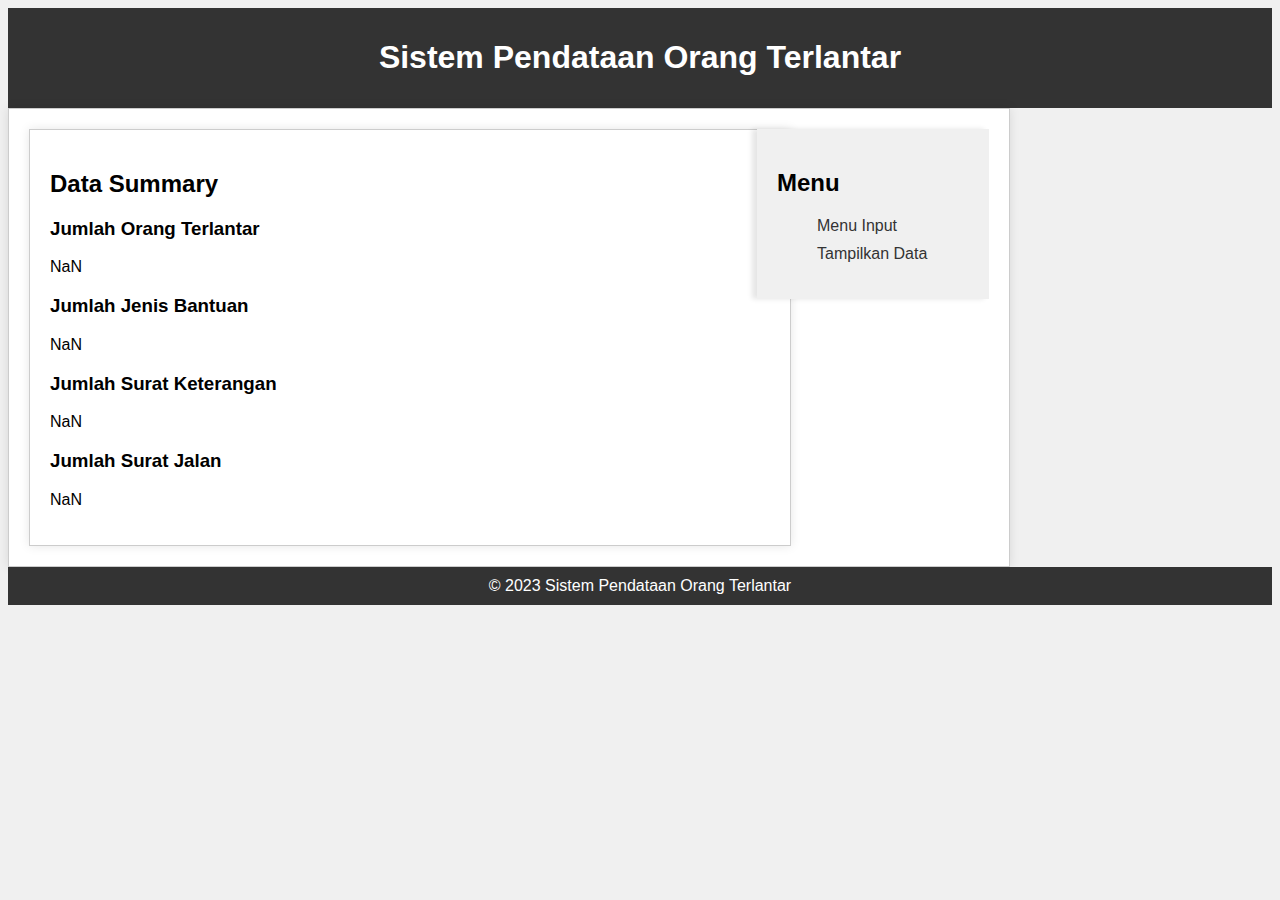
<file: siot/index.html>
<!DOCTYPE html>
<html>
<head>
    <title>Sistem Pendataan Orang Terlantar</title>
    <link rel="stylesheet" type="text/css" href="styles.css">
</head>
<body>
    <header>
        <h1>Sistem Pendataan Orang Terlantar</h1>
    </header>

    <div class="container">
        <div class="sidebar">
            <h2>Menu</h2>
            <ul>
                <li class="submenu">
                    <a href="#">Menu Input</a>
                    <ul>
                        <li><a href="input_orang_terlantar.html">Formulir Input Orang Terlantar</a></li>
                        <li><a href="input_jenis_bantuan.html">Formulir Input Jenis Bantuan</a></li>
                        <li><a href="form_input_surat_keterangan.html">Formulir Input Surat Keterangan</a></li>
                        <li><a href="form_input_surat_jalan.html">Formulir Input Surat Jalan</a></li>
                    </ul>
                </li>
                <li class="submenu">
                    <a href="#">Tampilkan Data</a>
                    <ul>
                        <li><a href="tampilkan_semua_orang_terlantar.php">Semua Orang Terlantar</a></li>
                        <li><a href="tampilkan_semua_jenis_bantuan.php">Semua Jenis Bantuan</a></li>
                        <li><a href="tampilkan_semua_surat_keterangan.php">Semua Surat Keterangan</a></li>
                        <li><a href="tampilkan_semua_surat_jalan.php">Semua Surat Jalan</a></li>
                    </ul>
                </li>
            </ul>
        </div>


        <div class="content">
            <h2>Data Summary</h2>
            <div class="summary-card">
                <h3>Jumlah Orang Terlantar</h3>
                <p id="jumlah-orang-terlantar">Loading...</p>
            </div>
            <div class="summary-card">
                <h3>Jumlah Jenis Bantuan</h3>
                <p id="jumlah-jenis-bantuan">Loading...</p>
            </div>
            <div class="summary-card">
                <h3>Jumlah Surat Keterangan</h3>
                <p id="jumlah-surat-keterangan">Loading...</p>
            </div>
            <div class="summary-card">
                <h3>Jumlah Surat Jalan</h3>
                <p id="jumlah-surat-jalan">Loading...</p>
            </div>
        </div>
    </div>

    <footer>
        &copy; 2023 Sistem Pendataan Orang Terlantar
    </footer>

    <script src="script.js"></script>
</body>
</html>
</file>
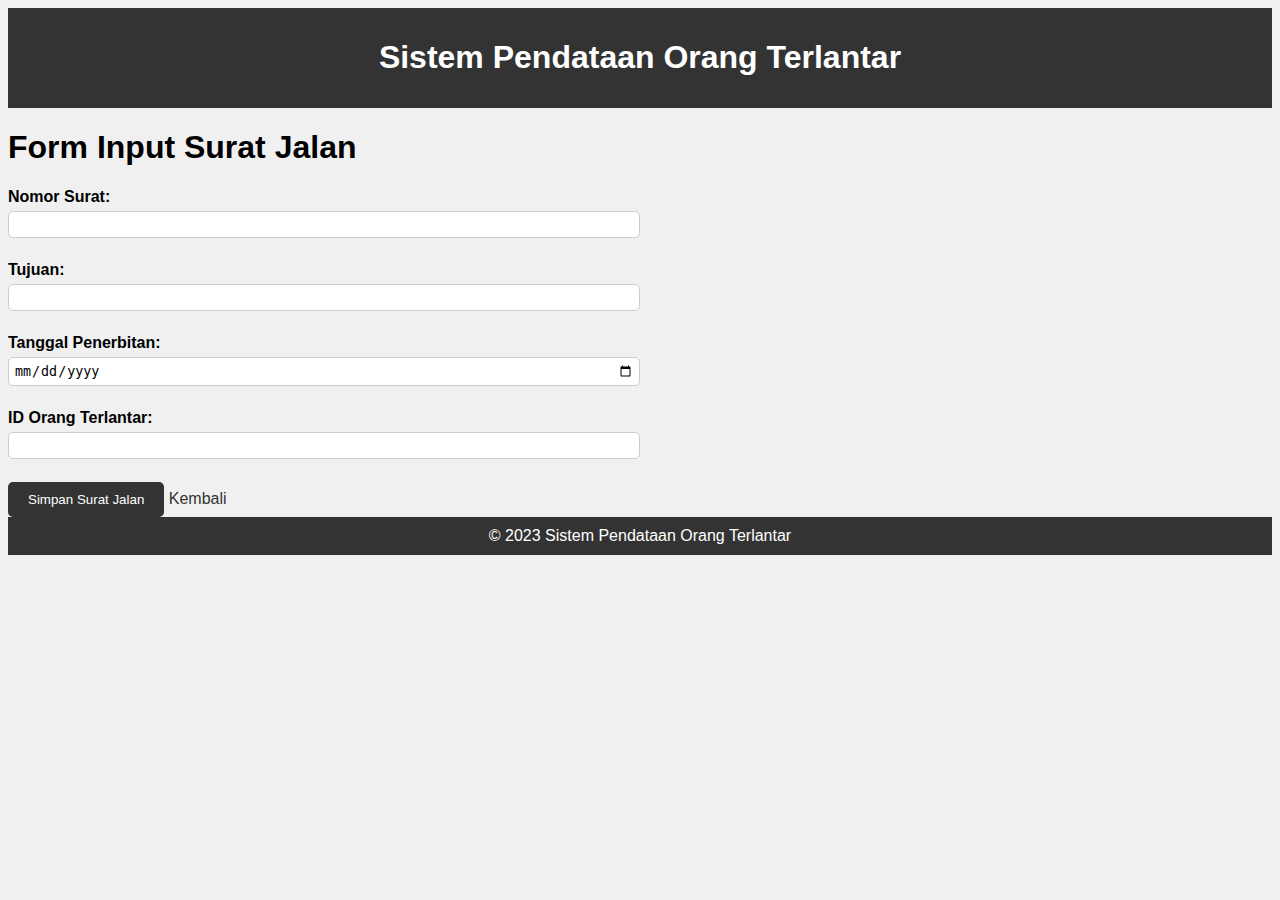
<file: siot/form_input_surat_jalan.html>
<!DOCTYPE html>
<html>
<head>
    <title>Form Input Surat Jalan</title>
    <link rel="stylesheet" href="styles.css">
</head>
<body>
    <header>
        <h1>Sistem Pendataan Orang Terlantar</h1>
    </header>
    <h1>Form Input Surat Jalan</h1>
    <form action="proses_surat_jalan.php" method="POST">
        <label for="nomor_surat">Nomor Surat:</label>
        <input type="text" name="nomor_surat" id="nomor_surat" required><br><br>

        <label for="tujuan">Tujuan:</label>
        <input type="text" name="tujuan" id="tujuan"><br><br>

        <label for="tanggal_penerbitan">Tanggal Penerbitan:</label>
        <input type="date" name="tanggal_penerbitan" id="tanggal_penerbitan"><br><br>

        <label for="id_orang_terlantar">ID Orang Terlantar:</label>
        <input type="text" name="id_orang_terlantar" id="id_orang_terlantar" required><br><br>

        <input type="submit" value="Simpan Surat Jalan">
        <a href="index.html">Kembali</a>
    </form>
    <footer>
        &copy; 2023 Sistem Pendataan Orang Terlantar
    </footer>
</body>
</html>
</file>
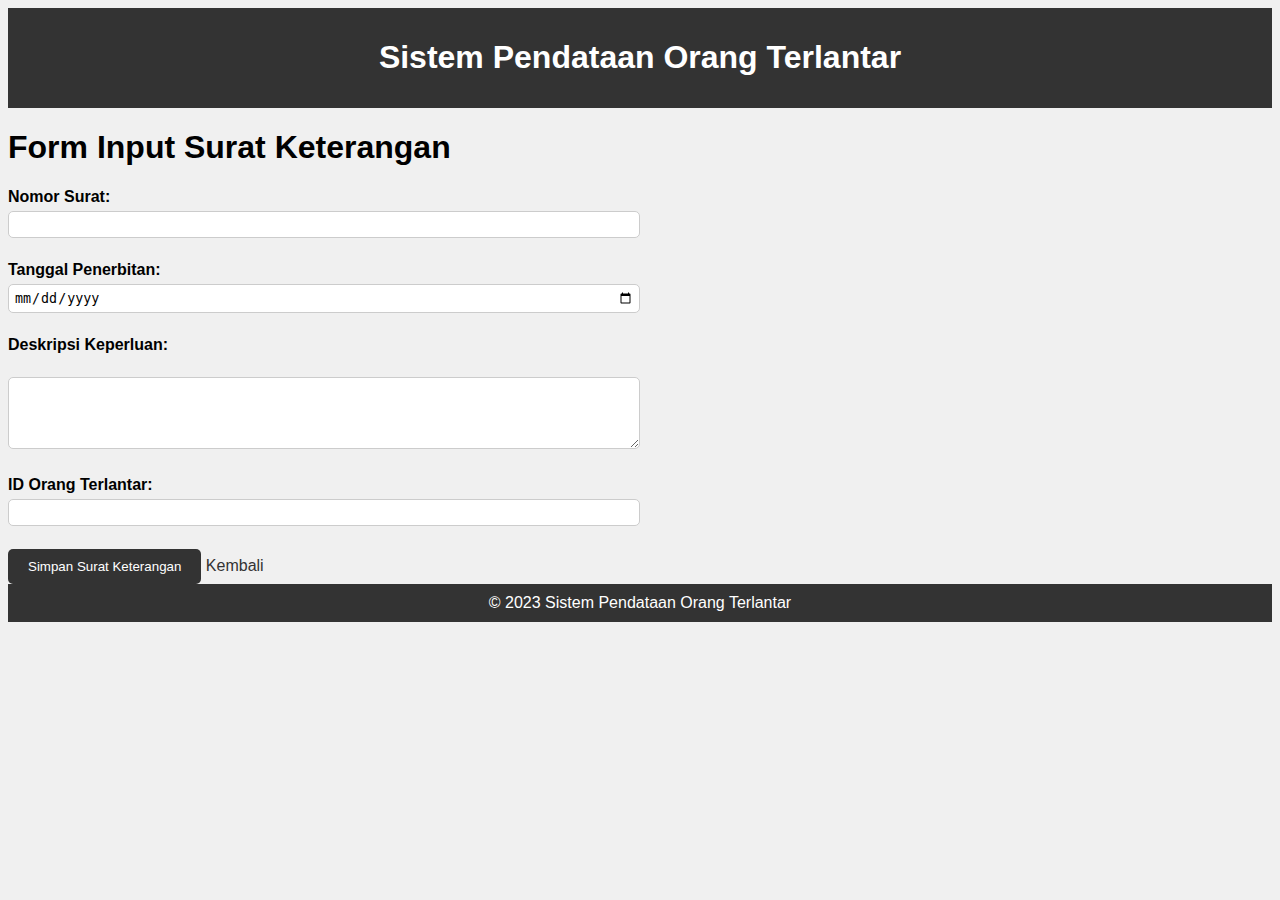
<file: siot/form_input_surat_keterangan.html>
<!DOCTYPE html>
<html>
<head>
    <title>Form Input Surat Keterangan</title>
    <link rel="stylesheet" href="styles.css">
</head>
<body>
    <header>
        <h1>Sistem Pendataan Orang Terlantar</h1>
    </header>
    <h1>Form Input Surat Keterangan</h1>
    <form action="proses_surat_keterangan.php" method="POST">
        <label for="nomor_surat">Nomor Surat:</label>
        <input type="text" name="nomor_surat" id="nomor_surat" required><br><br>

        <label for="tanggal_penerbitan">Tanggal Penerbitan:</label>
        <input type="date" name="tanggal_penerbitan" id="tanggal_penerbitan"><br><br>

        <label for="deskripsi_keperluan">Deskripsi Keperluan:</label><br>
        <textarea name="deskripsi_keperluan" id="deskripsi_keperluan" rows="4" cols="50"></textarea><br><br>

        <label for="id_orang_terlantar">ID Orang Terlantar:</label>
        <input type="text" name="id_orang_terlantar" id="id_orang_terlantar" required><br><br>

        <input type="submit" value="Simpan Surat Keterangan">
        <a href="index.html">Kembali</a>
    </form>
    <footer>
        &copy; 2023 Sistem Pendataan Orang Terlantar
    </footer>
</body>
</html>
</file>
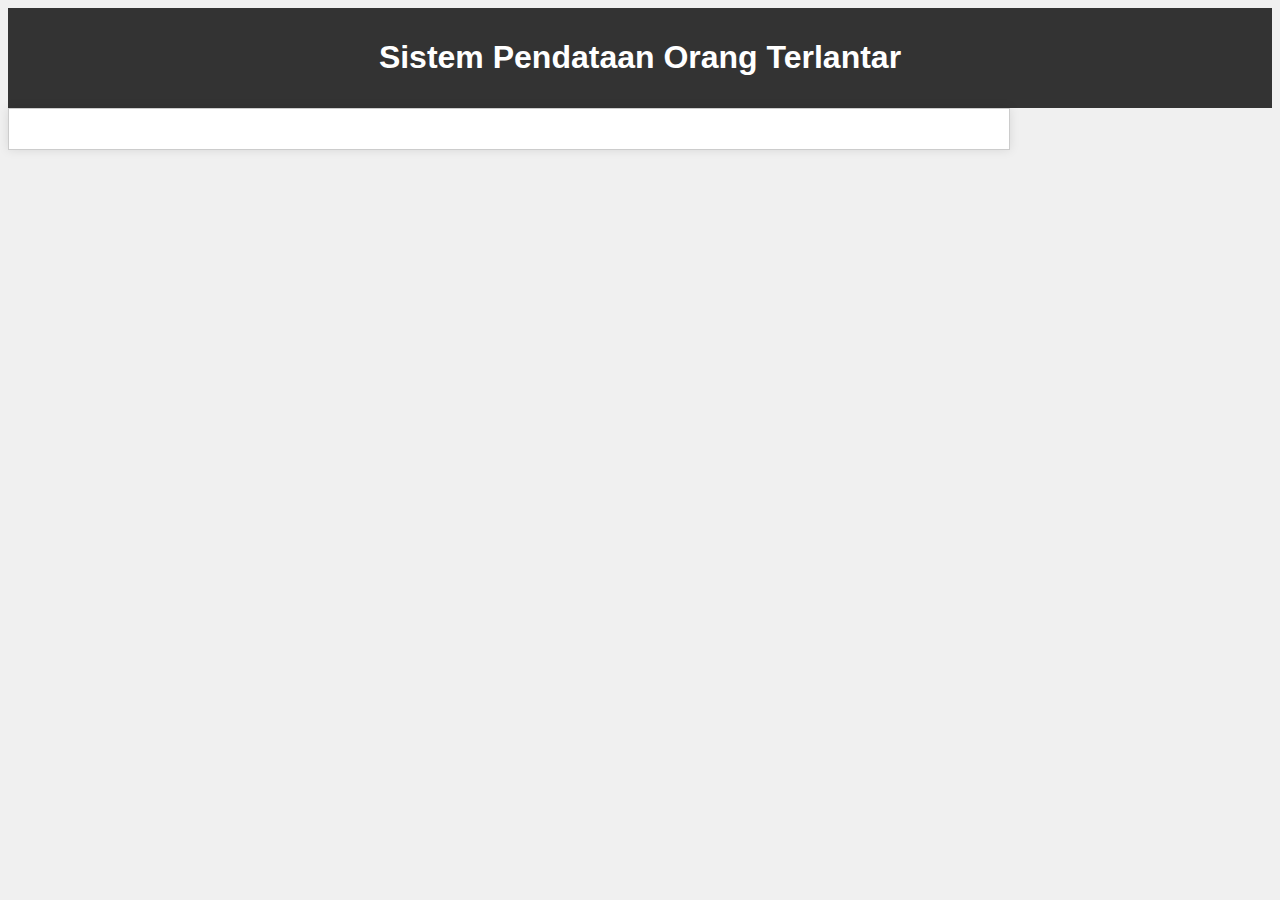
<file: siot/header.html>
<!DOCTYPE html>
<html>
<head>
    <title>Sistem Pendataan Orang Terlantar</title>
    <link rel="stylesheet" type="text/css" href="styles.css">
</head>
<body>
    <header>
        <h1>Sistem Pendataan Orang Terlantar</h1>
    </header>

    <div class="container">
</file>
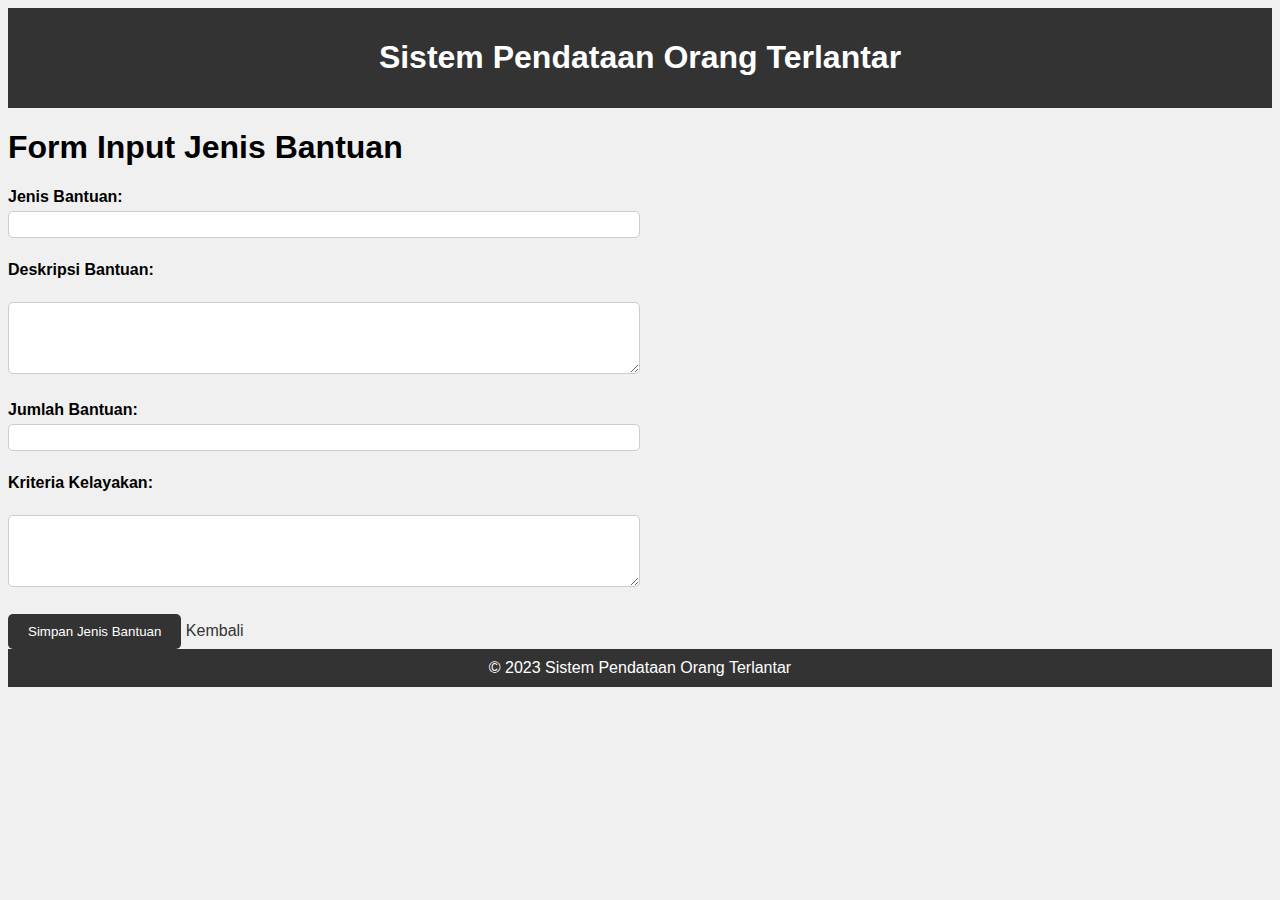
<file: siot/input_jenis_bantuan.html>
<!DOCTYPE html>
<html>
<head>
    <title>Form Input Jenis Bantuan</title>
    <link rel="stylesheet" href="styles.css">
</head>
<body>
    <header>
        <h1>Sistem Pendataan Orang Terlantar</h1>
    </header>
    <h1>Form Input Jenis Bantuan</h1>
    <form action="proses_jenis_bantuan.php" method="POST">
        <label for="jenis_bantuan">Jenis Bantuan:</label>
        <input type="text" name="jenis_bantuan" id="jenis_bantuan" required><br><br>

        <label for="deskripsi_bantuan">Deskripsi Bantuan:</label><br>
        <textarea name="deskripsi_bantuan" id="deskripsi_bantuan" rows="4" cols="50"></textarea><br><br>

        <label for="jumlah_bantuan">Jumlah Bantuan:</label>
        <input type="number" name="jumlah_bantuan" id="jumlah_bantuan" min="0" required><br><br>

        <label for="kriteria_kelayakan">Kriteria Kelayakan:</label><br>
        <textarea name="kriteria_kelayakan" id="kriteria_kelayakan" rows="4" cols="50"></textarea><br><br>

        <input type="submit" value="Simpan Jenis Bantuan">
        <a href="index.html">Kembali</a>
    </form>
    <footer>
        &copy; 2023 Sistem Pendataan Orang Terlantar
    </footer>
</body>
</html>
</file>
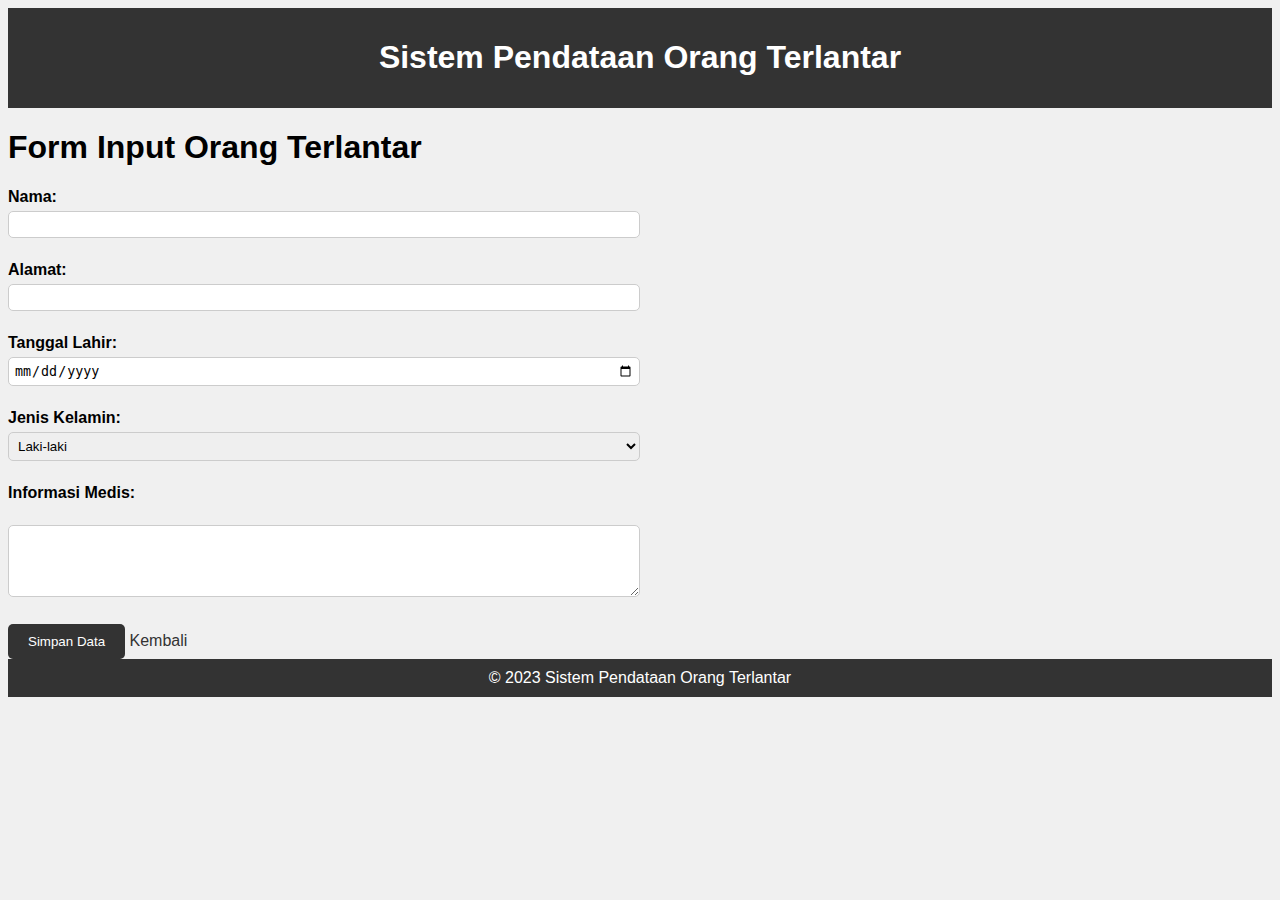
<file: siot/input_orang_terlantar.html>
<!DOCTYPE html>
<html>
    
<head>
    <title>Form Input Orang Terlantar</title>
    <link rel="stylesheet" href="styles.css">
    
</head>
<body>
    <header>
        <h1>Sistem Pendataan Orang Terlantar</h1>
    </header>
    <h1>Form Input Orang Terlantar</h1>
        <form action="proses_form.php" method="POST">
        <label for="nama">Nama:</label>
        <input type="text" name="nama" id="nama" required><br><br>

        <label for="alamat">Alamat:</label>
        <input type="text" name="alamat" id="alamat" required><br><br>

        <label for="tanggal_lahir">Tanggal Lahir:</label>
        <input type="date" name="tanggal_lahir" id="tanggal_lahir"><br><br>

        <label for="jenis_kelamin">Jenis Kelamin:</label>
        <select name="jenis_kelamin" id="jenis_kelamin">
            <option value="Laki-laki">Laki-laki</option>
            <option value="Perempuan">Perempuan</option>
        </select><br><br>

        <label for="informasi_medis">Informasi Medis:</label><br>
        <textarea name="informasi_medis" id="informasi_medis" rows="4" cols="50"></textarea><br><br>

        <input type="submit" value="Simpan Data">
        <a href="index.html">Kembali</a>
    </form>
    <footer>
        &copy; 2023 Sistem Pendataan Orang Terlantar
    </footer>
</body>
</html>
</file>
<file: siot/styles.css>
/* Reset some default styles to ensure consistency */
body, h1, h2, h3, p, ul, li, form, input, label, textarea {
    margin: 50;
    padding: 50;
    box-sizing: border-box;
}

/* Basic styling for the body */
body {
    font-family: Arial, sans-serif;
    background-color: #f0f0f0;
    margin: 50;
    padding: 50;
}

/* Header styling */
header {
    background-color: #333;
    color: #fff;
    text-align: center;
    padding: 10px;
}

/* Footer styling */
footer {
    background-color: #333;
    color: #fff;
    text-align: center;
    padding: 10px;
}

/* Page content container */
.container {
    max-width: 960px;
    margin: 50 auto;
    padding: 20px;
    background-color: #fff;
    border: 1px solid #ccc;
    box-shadow: 0px 0px 10px rgba(0, 0, 0, 0.1);
}

/* Style for navigation menu */
ul {
    list-style-type: none;
}

li {
    margin-bottom: 10px;
}

/* Form styling */
form {
    margin-top: 20px;
}

label {
    display: block;
    margin-bottom: 5px;
    font-weight: bold;
}

input[type="text"],
input[type="number"],
input[type="date"],
select,
textarea {
    width: 50%;
    padding: 5px;
    margin-bottom: 5px;
    border: 1px solid #ccc;
    border-radius: 5px;
}

/* Submit button styling */
input[type="submit"] {
    background-color: #333;
    color: #fff;
    padding: 10px 20px;
    border: none;
    border-radius: 5px;
    cursor: pointer;
}

input[type="submit"]:hover {
    background-color: #555;
}

/* Link styling */
a {
    color: #333;
    text-decoration: none;
}

a:hover {
    text-decoration: underline;
}
.sidebar {
    float: right;
    width: 30%; /* Sesuaikan lebar sidebar sesuai kebutuhan Anda */
    background-color: #f0f0f0;
    padding: 20px;
    box-shadow: -5px 0 5px rgba(0, 0, 0, 0.1);
}

/* Content styling */
.content {
    width: 75%; /* Sesuaikan lebar content sesuai kebutuhan Anda */
    padding: 20px;
    background-color: #fff;
    border: 1px solid #ccc;
    box-shadow: 0px 0px 10px rgba(0, 0, 0, 0.1);
}
.sidebar {
    float: right;
    width: 20%;
    background-color: #f0f0f0;
    padding: 20px;
    box-shadow: -5px 0 5px rgba(0, 0, 0, 0.1);
}

/* Content styling */
.content {
    width: 75%;
    padding: 20px;
    background-color: #fff;
    border: 1px solid #ccc;
    box-shadow: 0px 0px 10px rgba(0, 0, 0, 0.1);
}

/* Responsive layout for screens smaller than 768px */
@media (max-width: 768px) {
    .container {
        display: flex;
        flex-direction: column-reverse;
    }

    .sidebar {
        float: none;
        width: 100%;
    }

    .content {
        width: 100%;
    }
}
.submenu ul {
    display: none; /* Sembunyikan submenu */
    position: absolute;
    background-color: #f0f0f0;
    border: 1px solid #ccc;
    padding: 10px;
}

.submenu:hover ul {
    display: block; /* Tampilkan submenu saat menu utama dihover */
}
.submenu1 ul {
    display: none; /* Sembunyikan submenu */
    position: absolute;
    background-color: #f0f0f0;
    border: 1px solid #ccc;
    padding: 10px;
}

.submenu1:hover ul {
    display: block; /* Tampilkan submenu saat menu utama dihover */
}
</file>
